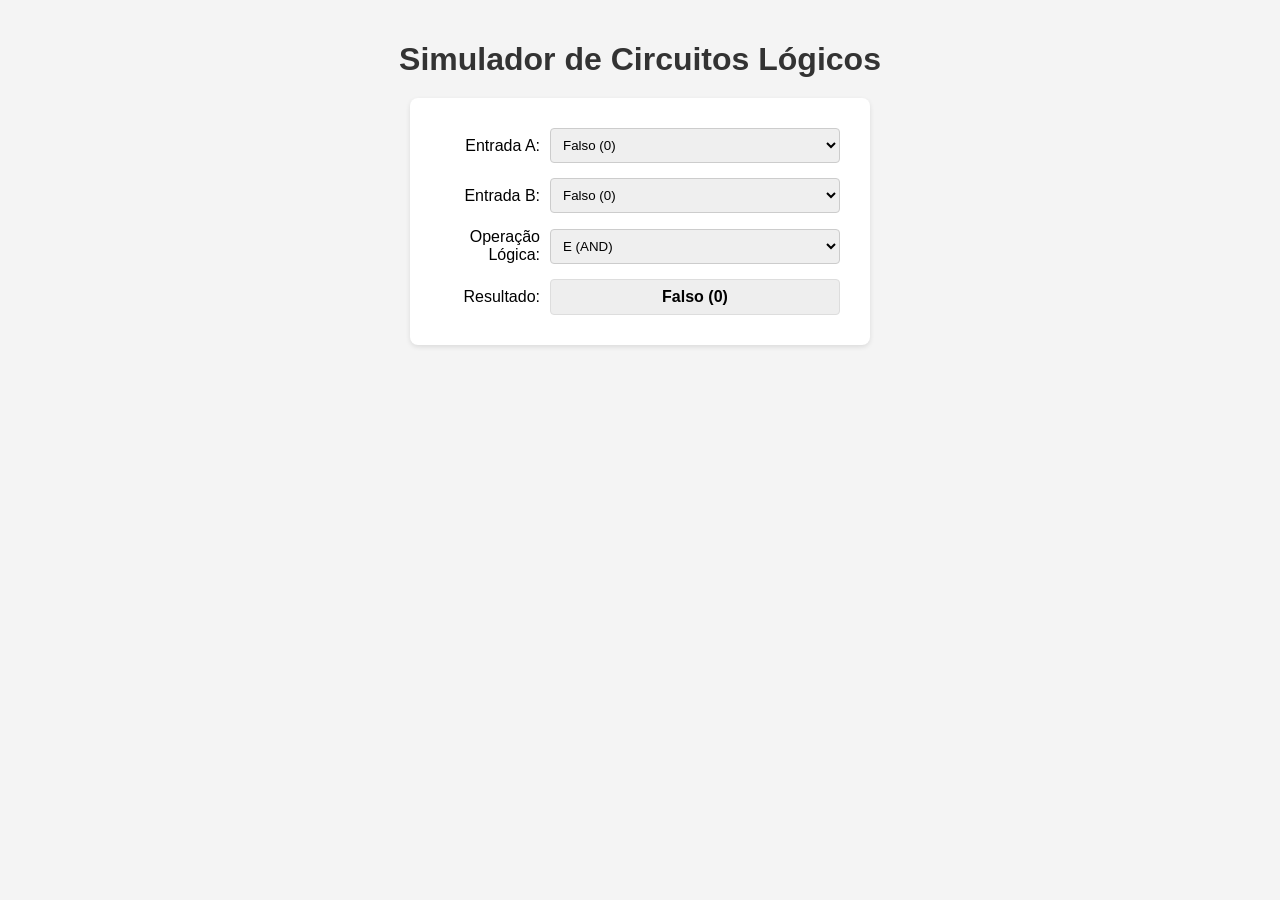
<file: PortasLogicas/Portas_logicas.html>
<!DOCTYPE html>
<html lang="pt-br">
<head>
    <meta charset="UTF-8">
    <meta name="viewport" content="width=device-width, initial-scale=1.0">
    <title>Simulador de Circuitos Lógicos</title>
    <link rel="stylesheet" href="style.css">
</head>
<body>
    <h1>Simulador de Circuitos Lógicos</h1>

    <div class="circuit-container">
        <div class="input" id="input-a-container">
            <label for="inputA">Entrada A:</label>
            <select id="inputA">
                <option value="false">Falso (0)</option>
                <option value="true">Verdadeiro (1)</option>
            </select>
        </div>

        <div class="input" id="input-b-container">
            <label for="inputB">Entrada B:</label>
            <select id="inputB">
                <option value="false">Falso (0)</option>
                <option value="true">Verdadeiro (1)</option>
            </select>
        </div>

        <div class="gate">
            <label for="operation">Operação Lógica:</label>
            <select id="operation">
                <option value="AND">E (AND)</option>
                <option value="OR">OU (OR)</option>
                <option value="NOT_A">NÃO A (NOT A)</option>
                <option value="NOT_B">NÃO B (NOT B)</option>
                <option value="XOR">OU-EXCLUSIVO (XOR)</option>
                <option value="NAND">NÃO E (NAND)</option>
                <option value="NOR">NÃO OU (NOR)</option>
            </select>
        </div>

        <div class="output">
            <label>Resultado:</label>
            <span id="result"></span>
        </div>
    </div>

    <script src="script.js"></script>
</body>
</html>
</file>
<file: PortasLogicas/style.css>
body {
    font-family: sans-serif;
    display: flex;
    flex-direction: column;
    align-items: center;
    margin-top: 20px;
    background-color: #f4f4f4;
}

h1 {
    color: #333;
    margin-bottom: 20px;
}

.circuit-container {
    background-color: #fff;
    padding: 30px;
    border-radius: 8px;
    box-shadow: 0 2px 5px rgba(0, 0, 0, 0.1);
    display: flex;
    flex-direction: column;
    gap: 15px;
    width: 400px;
}

.input, .gate, .output {
    display: flex;
    gap: 10px;
    align-items: center;
}

label {
    width: 100px;
    text-align: right;
}

select {
    padding: 8px;
    border: 1px solid #ccc;
    border-radius: 4px;
    flex-grow: 1;
}

#result {
    font-weight: bold;
    padding: 8px;
    border: 1px solid #ddd;
    border-radius: 4px;
    background-color: #eee;
    flex-grow: 1;
    text-align: center;
}
</file>
